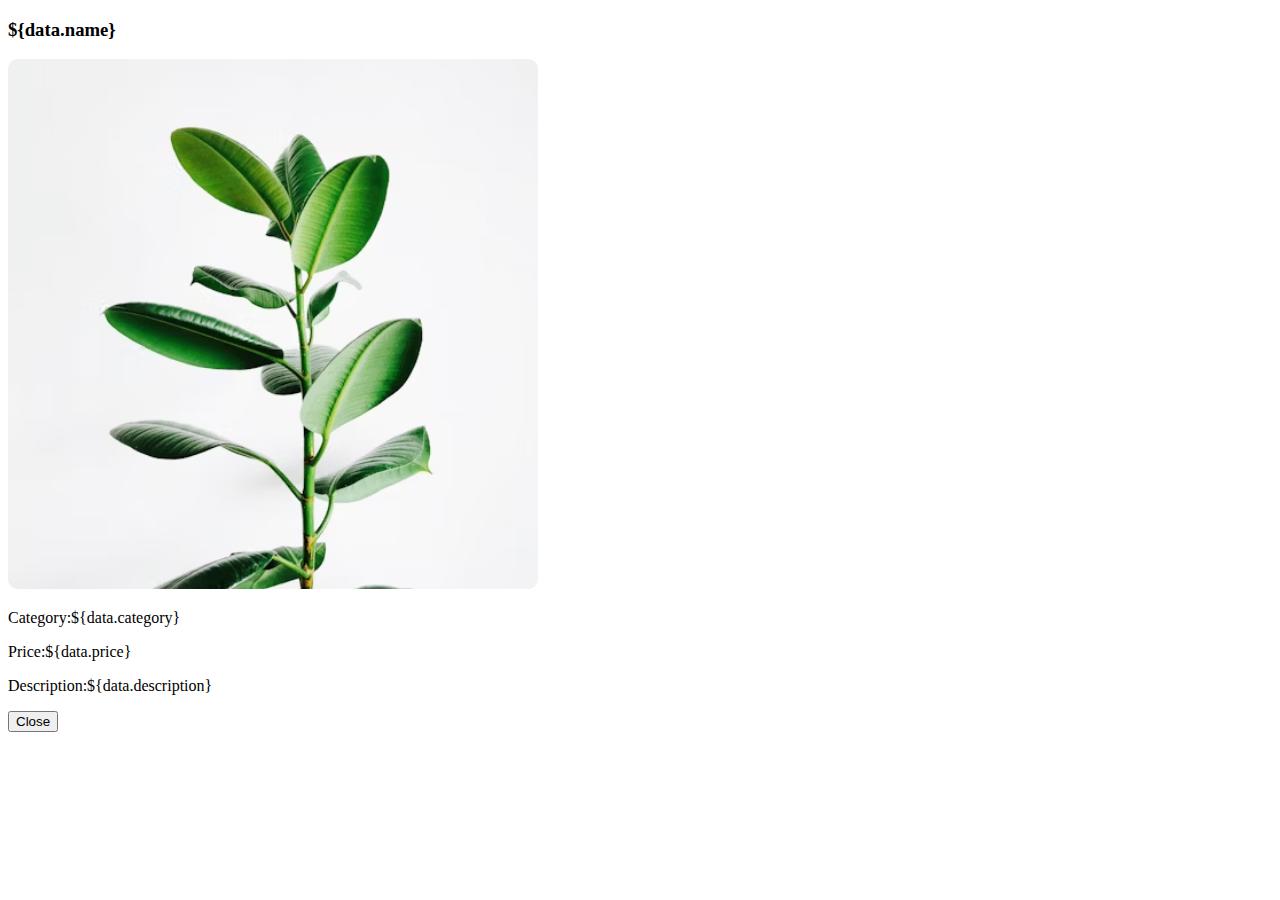
<file: test.html>
<!DOCTYPE html>
<html lang="en">
<head>
    <meta charset="UTF-8">
    <meta name="viewport" content="width=device-width, initial-scale=1.0">
    <title>Document</title>
</head>
<body>
    <div class="bg-gray-600">
        <h3 class="text-lg font-bold ">${data.name}</h3>
        <div class="rounded-3xl  "><img class="rounded-2xl w-full"  src="./assets/about.png"></div>
        <p class="text-lg font-bold">Category:<span class="text-[16px] font-normal">${data.category}</span></p>
        <p class="text-lg font-bold">Price:<span class="text-[16px] font-normal">${data.price}</span></p>
        <p class="text-lg font-bold">Description:<span class="text-[16px] font-normal">${data.description}</span></p>
    </div>
    <div class="modal-action">
      <form method="dialog">
        <!-- if there is a button, it will close the modal -->
        <button class="btn">Close</button>
      </form>
    </div>
</body>
</html>
</file>
